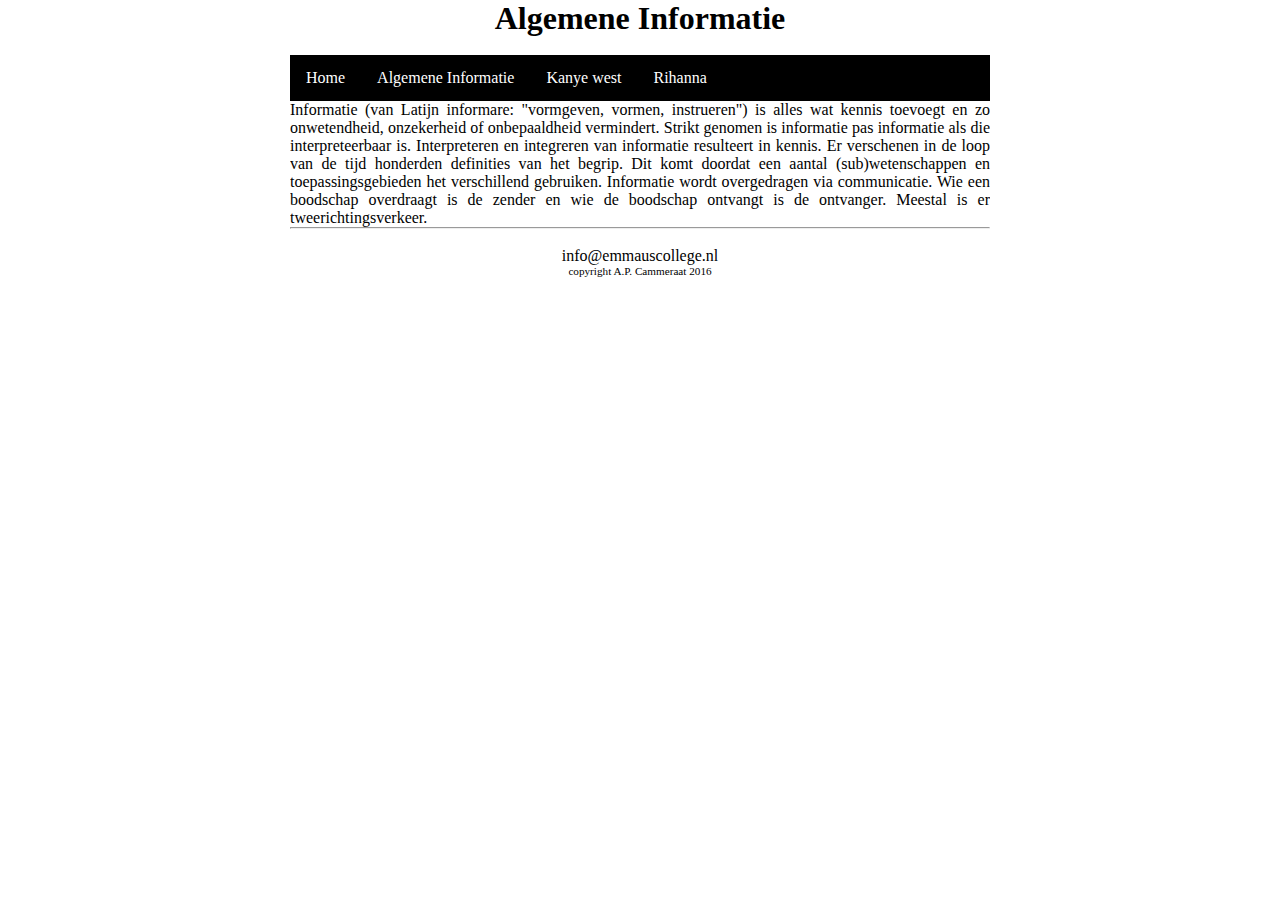
<file: drake.html>
<!DOCTYPE html>

<html>

    <head>
        <link rel="stylesheet" href="style.css">
        <title>Kanye West</title>
    </head>
    
    <body>
        <main>
            <header>
                <h1>Algemene Informatie</h1>
                <br>
            </header>
            <nav>
                <ul>
                    <li><a href="index.html">Home</a></li>
                    <li><a class="active" href="drake.html">Algemene Informatie</a></li>
                    <li><a href="Kanyewest.html">Kanye west</a></li>
                    <li><a href="Rihanna.html">Rihanna</a></li>
                </ul>
            </nav>
            
            <article>
                <p>Informatie (van Latijn informare: "vormgeven, vormen, instrueren") is alles wat kennis toevoegt en zo onwetendheid, onzekerheid of onbepaaldheid vermindert. Strikt genomen is informatie pas informatie als die interpreteerbaar is. Interpreteren en integreren van informatie resulteert in kennis. Er verschenen in de loop van de tijd honderden definities van het begrip. Dit komt doordat een aantal (sub)wetenschappen en toepassingsgebieden het verschillend gebruiken. Informatie wordt overgedragen via communicatie. Wie een boodschap overdraagt is de zender en wie de boodschap ontvangt is de ontvanger. Meestal is er tweerichtingsverkeer.</p>
            </article>
        
            <footer>
                <hr/>
                <br>
                <p>info@emmauscollege.nl</p>
                <p class="smalltext">copyright A.P. Cammeraat 2016</p>
                <br>
            </footer>
        
        </main>
    
    </body>

</html>
</file>
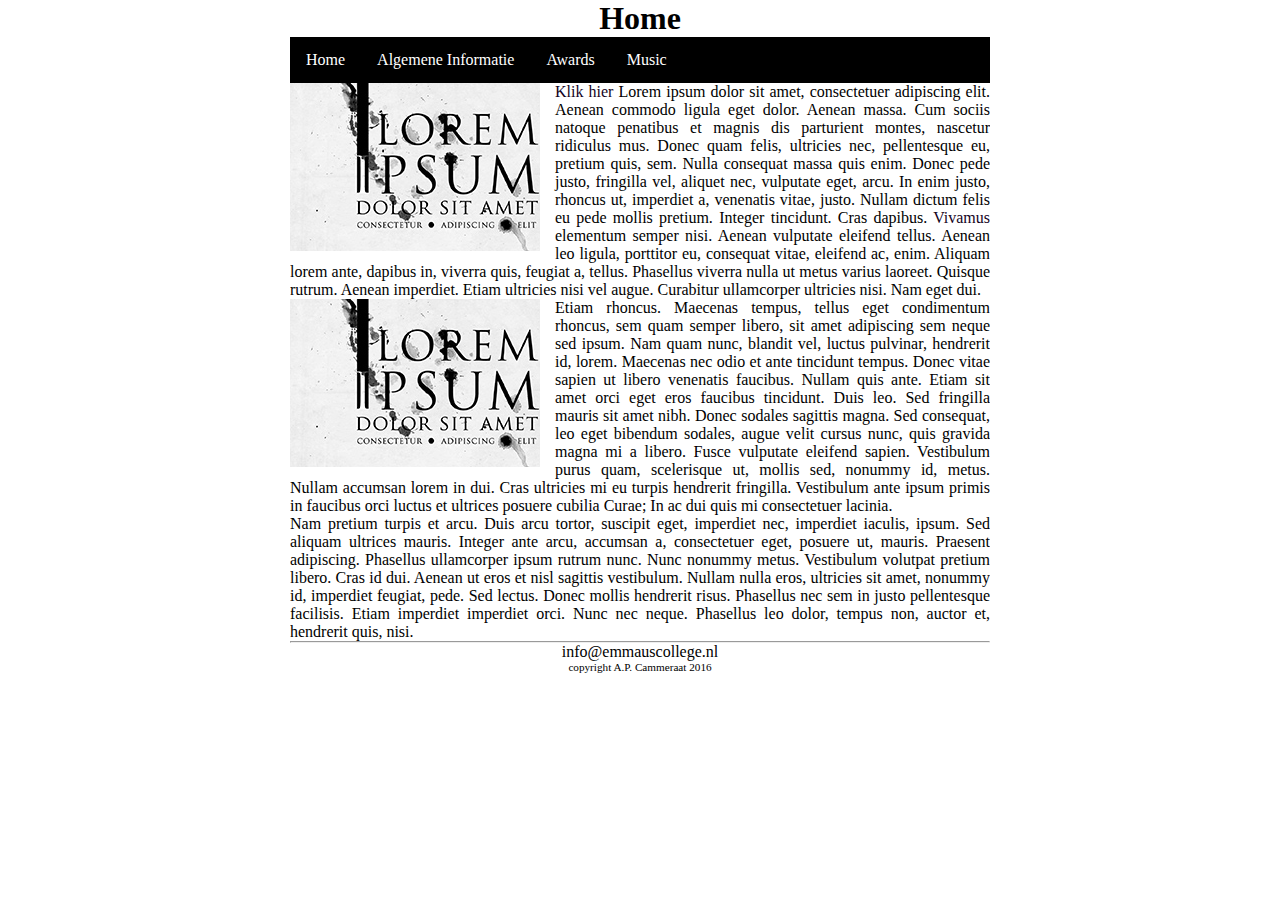
<file: home.html>
<!DOCTYPE html>

<html>

    <head>
        <link rel="stylesheet" href="style.css">
        <title>Kanye West</title>
    </head>
    
    <body>
        <main>
            <header>
                <h1 id="hoofdtitel" class="belangrijk">Home</h1>
            </header>
            
            <nav>
                <ul>
                    <li><a class="active" href="home.html">Home</a></li>
                    <li><a href="info.html">Algemene Informatie</a></li>
                    <li><a href="awards.html">Awards</a></li>
                    <li><a href="music.html">Music</a></li>
                </ul>
            </nav>
            
            <article>
                <p><img class="zweefLinks" src="afbeeldingen/loremipsum.jpg">
                <a href="http://nu.nl">Klik hier</a> Lorem ipsum dolor sit amet, consectetuer adipiscing elit. Aenean commodo ligula eget dolor. Aenean massa. Cum sociis natoque penatibus et magnis dis parturient montes, nascetur ridiculus mus. Donec quam felis, ultricies nec, pellentesque eu, pretium quis, sem. Nulla consequat massa quis enim. Donec pede justo, fringilla vel, aliquet nec, vulputate eget, arcu. In enim justo, rhoncus ut, imperdiet a, venenatis vitae, justo. Nullam dictum felis eu pede mollis pretium. Integer tincidunt. Cras dapibus. <a href="http://www.encyclo.nl/begrip/dum%20vivimus%20vivamus">Vivamus</a> elementum semper nisi. Aenean vulputate eleifend tellus. Aenean leo ligula, porttitor eu, consequat vitae, eleifend ac, enim. Aliquam lorem ante, dapibus in, viverra quis, feugiat a, tellus. Phasellus viverra nulla ut metus varius laoreet. Quisque rutrum. Aenean imperdiet. Etiam ultricies nisi vel augue. Curabitur ullamcorper ultricies nisi. Nam eget dui.</p>
                <p><img class="zweefLinks" src="afbeeldingen/loremipsum.jpg">Etiam rhoncus. Maecenas tempus, tellus eget condimentum rhoncus, sem quam semper libero, sit amet adipiscing sem neque sed ipsum. Nam quam nunc, blandit vel, luctus pulvinar, hendrerit id, lorem. Maecenas nec odio et ante tincidunt tempus. Donec vitae sapien ut libero venenatis faucibus. Nullam quis ante. Etiam sit amet orci eget eros faucibus tincidunt. Duis leo. Sed fringilla mauris sit amet nibh. Donec sodales sagittis magna. Sed consequat, leo eget bibendum sodales, augue velit cursus nunc, quis gravida magna mi a libero. Fusce vulputate eleifend sapien. Vestibulum purus quam, scelerisque ut, mollis sed, nonummy id, metus. Nullam accumsan lorem in dui. Cras ultricies mi eu turpis hendrerit fringilla. Vestibulum ante ipsum primis in faucibus orci luctus et ultrices posuere cubilia Curae; In ac dui quis mi consectetuer lacinia.</p>
                <p>Nam pretium turpis et arcu. Duis arcu tortor, suscipit eget, imperdiet nec, imperdiet iaculis, ipsum. Sed aliquam ultrices mauris. Integer ante arcu, accumsan a, consectetuer eget, posuere ut, mauris. Praesent adipiscing. Phasellus ullamcorper ipsum rutrum nunc. Nunc nonummy metus. Vestibulum volutpat pretium libero. Cras id dui. Aenean ut eros et nisl sagittis vestibulum. Nullam nulla eros, ultricies sit amet, nonummy id, imperdiet feugiat, pede. Sed lectus. Donec mollis hendrerit risus. Phasellus nec sem in justo pellentesque facilisis. Etiam imperdiet imperdiet orci. Nunc nec neque. Phasellus leo dolor, tempus non, auctor et, hendrerit quis, nisi.</p>
            </article>
        
            <footer>
                <hr/>
                <p>info@emmauscollege.nl</p>
                <p class="smalltext">copyright A.P. Cammeraat 2016</p>
            </footer>
        
        </main>
    
    </body>

</html>
</file>
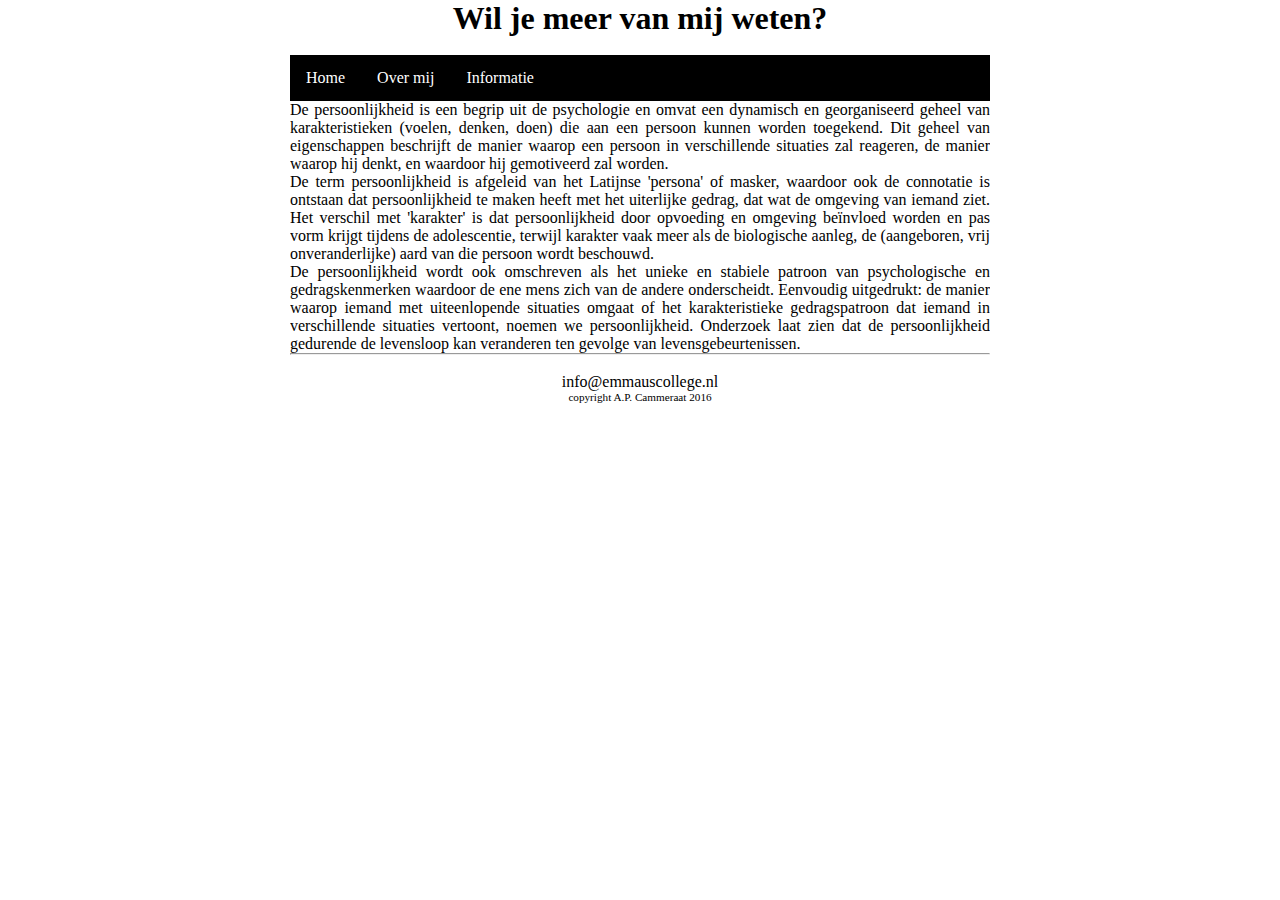
<file: kanyewest.html>
<!DOCTYPE html>

<html>

    <head>
        <link rel="stylesheet" href="style.css" />
        <title>Informatie over mij</title>
        <meta charset="utf-8" />
    </head>
    
    <body>
        <main>
            <header>
                <h1>Wil je meer van mij weten?</h1>
                <br>
            </header>
            
            <nav>
                <ul>
                    <li><a href="index.html">Home</a></li>
                    <li><a class="active" href="overmij.html">Over mij</a></li>
                    <li><a href="info.html">Informatie</a></li>
                </ul>
            </nav>
            
            
            <article>
                <p>De persoonlijkheid is een begrip uit de psychologie en omvat een dynamisch en georganiseerd geheel van karakteristieken (voelen, denken, doen) die aan een persoon kunnen worden toegekend. Dit geheel van eigenschappen beschrijft de manier waarop een persoon in verschillende situaties zal reageren, de manier waarop hij denkt, en waardoor hij gemotiveerd zal worden.</p>
                <p>De term persoonlijkheid is afgeleid van het Latijnse 'persona' of masker, waardoor ook de connotatie is ontstaan dat persoonlijkheid te maken heeft met het uiterlijke gedrag, dat wat de omgeving van iemand ziet. Het verschil met 'karakter' is dat persoonlijkheid door opvoeding en omgeving beïnvloed worden en pas vorm krijgt tijdens de adolescentie, terwijl karakter vaak meer als de biologische aanleg, de (aangeboren, vrij onveranderlijke) aard van die persoon wordt beschouwd.</p>
                <p>De persoonlijkheid wordt ook omschreven als het unieke en stabiele patroon van psychologische en gedragskenmerken waardoor de ene mens zich van de andere onderscheidt. Eenvoudig uitgedrukt: de manier waarop iemand met uiteenlopende situaties omgaat of het karakteristieke gedragspatroon dat iemand in verschillende situaties vertoont, noemen we persoonlijkheid. Onderzoek laat zien dat de persoonlijkheid gedurende de levensloop kan veranderen ten gevolge van levensgebeurtenissen.</p>
            </article>
        
            <footer>
                <hr/>
                <br>
                <p>info@emmauscollege.nl</p>
                <p class="smalltext">copyright A.P. Cammeraat 2016</p>
                <br>
            </footer>
        
        </main>
    
    </body>

</html>
</file>
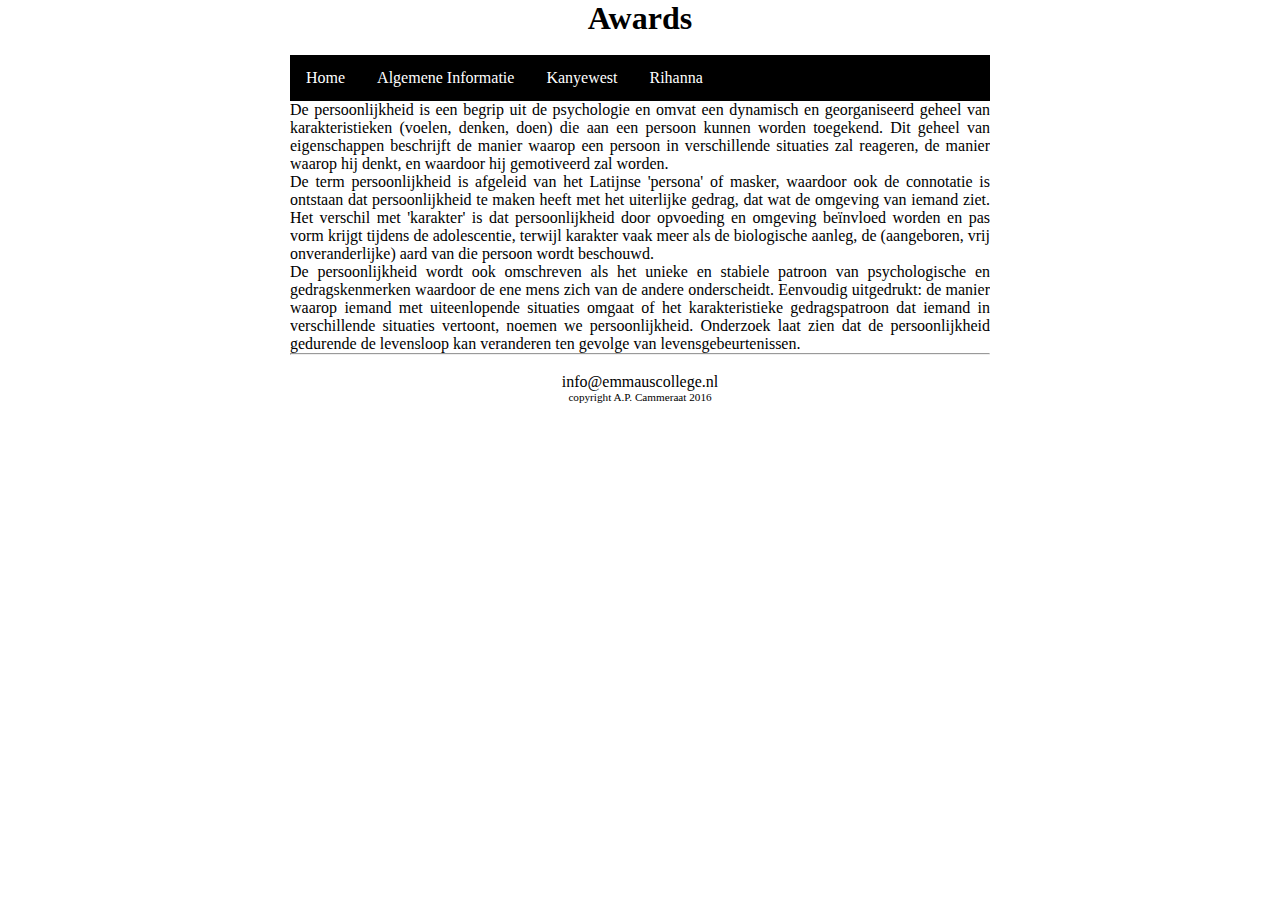
<file: Kanyewest.html>
<!DOCTYPE html>

<html>

    <head>
        <link rel="stylesheet" href="style.css">
        <title>Kanye West</title>
    </head>
    
    <body>
        <main>
            <header>
                <h1>Awards</h1>
                <br>
            </header>
            
            <nav>
                <ul>
                    <li><a href="index.html">Home</a></li>
                    <li><a href="drake.html">Algemene Informatie</a></li>
                    <li><a class="active" href="Kanyewest.html">Kanyewest</a></li>
                    <li><a href="Rihanna.html">Rihanna</a></li>
                </ul>
            </nav>
            
            
            <article>
                <p>De persoonlijkheid is een begrip uit de psychologie en omvat een dynamisch en georganiseerd geheel van karakteristieken (voelen, denken, doen) die aan een persoon kunnen worden toegekend. Dit geheel van eigenschappen beschrijft de manier waarop een persoon in verschillende situaties zal reageren, de manier waarop hij denkt, en waardoor hij gemotiveerd zal worden.</p>
                <p>De term persoonlijkheid is afgeleid van het Latijnse 'persona' of masker, waardoor ook de connotatie is ontstaan dat persoonlijkheid te maken heeft met het uiterlijke gedrag, dat wat de omgeving van iemand ziet. Het verschil met 'karakter' is dat persoonlijkheid door opvoeding en omgeving beïnvloed worden en pas vorm krijgt tijdens de adolescentie, terwijl karakter vaak meer als de biologische aanleg, de (aangeboren, vrij onveranderlijke) aard van die persoon wordt beschouwd.</p>
                <p>De persoonlijkheid wordt ook omschreven als het unieke en stabiele patroon van psychologische en gedragskenmerken waardoor de ene mens zich van de andere onderscheidt. Eenvoudig uitgedrukt: de manier waarop iemand met uiteenlopende situaties omgaat of het karakteristieke gedragspatroon dat iemand in verschillende situaties vertoont, noemen we persoonlijkheid. Onderzoek laat zien dat de persoonlijkheid gedurende de levensloop kan veranderen ten gevolge van levensgebeurtenissen.</p>
            </article>
        
            <footer>
                <hr/>
                <br>
                <p>info@emmauscollege.nl</p>
                <p class="smalltext">copyright A.P. Cammeraat 2016</p>
                <br>
            </footer>
        
        </main>
    
    </body>

</html>
</file>
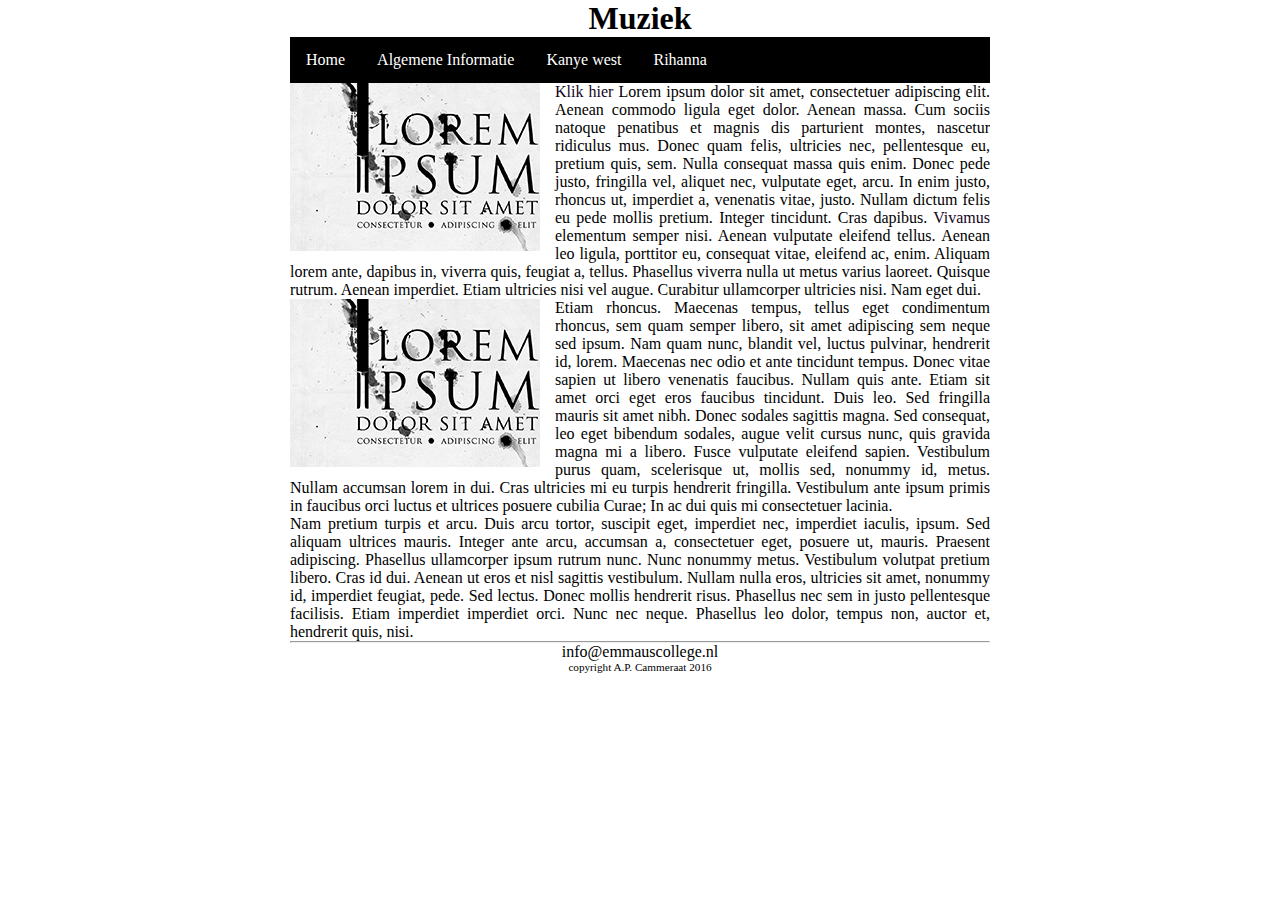
<file: Rihanna.html>
<!DOCTYPE html>

<html>

    <head>
        <link rel="stylesheet" href="style.css">
        <title>Kanye West</title>
    </head>
    
    <body>
        <main>
            <header>
                <h1 id="hoofdtitel" class="belangrijk">Muziek</h1>
            </header>
            
            <nav>
                <ul>
                    <li><a href="index.html">Home</a></li>
                    <li><a href="drake.html">Algemene Informatie</a></li>
                    <li><a href="Kanyewest.html">Kanye west</a></li>
                    <li><a class="active" href="Rihanna.html">Rihanna</a></li>
                </ul>
            </nav>
            
            <article>
                <p><img class="zweefLinks" src="afbeeldingen/loremipsum.jpg">
                <a href="http://nu.nl">Klik hier</a> Lorem ipsum dolor sit amet, consectetuer adipiscing elit. Aenean commodo ligula eget dolor. Aenean massa. Cum sociis natoque penatibus et magnis dis parturient montes, nascetur ridiculus mus. Donec quam felis, ultricies nec, pellentesque eu, pretium quis, sem. Nulla consequat massa quis enim. Donec pede justo, fringilla vel, aliquet nec, vulputate eget, arcu. In enim justo, rhoncus ut, imperdiet a, venenatis vitae, justo. Nullam dictum felis eu pede mollis pretium. Integer tincidunt. Cras dapibus. <a href="http://www.encyclo.nl/begrip/dum%20vivimus%20vivamus">Vivamus</a> elementum semper nisi. Aenean vulputate eleifend tellus. Aenean leo ligula, porttitor eu, consequat vitae, eleifend ac, enim. Aliquam lorem ante, dapibus in, viverra quis, feugiat a, tellus. Phasellus viverra nulla ut metus varius laoreet. Quisque rutrum. Aenean imperdiet. Etiam ultricies nisi vel augue. Curabitur ullamcorper ultricies nisi. Nam eget dui.</p>
                <p><img class="zweefLinks" src="afbeeldingen/loremipsum.jpg">Etiam rhoncus. Maecenas tempus, tellus eget condimentum rhoncus, sem quam semper libero, sit amet adipiscing sem neque sed ipsum. Nam quam nunc, blandit vel, luctus pulvinar, hendrerit id, lorem. Maecenas nec odio et ante tincidunt tempus. Donec vitae sapien ut libero venenatis faucibus. Nullam quis ante. Etiam sit amet orci eget eros faucibus tincidunt. Duis leo. Sed fringilla mauris sit amet nibh. Donec sodales sagittis magna. Sed consequat, leo eget bibendum sodales, augue velit cursus nunc, quis gravida magna mi a libero. Fusce vulputate eleifend sapien. Vestibulum purus quam, scelerisque ut, mollis sed, nonummy id, metus. Nullam accumsan lorem in dui. Cras ultricies mi eu turpis hendrerit fringilla. Vestibulum ante ipsum primis in faucibus orci luctus et ultrices posuere cubilia Curae; In ac dui quis mi consectetuer lacinia.</p>
                <p>Nam pretium turpis et arcu. Duis arcu tortor, suscipit eget, imperdiet nec, imperdiet iaculis, ipsum. Sed aliquam ultrices mauris. Integer ante arcu, accumsan a, consectetuer eget, posuere ut, mauris. Praesent adipiscing. Phasellus ullamcorper ipsum rutrum nunc. Nunc nonummy metus. Vestibulum volutpat pretium libero. Cras id dui. Aenean ut eros et nisl sagittis vestibulum. Nullam nulla eros, ultricies sit amet, nonummy id, imperdiet feugiat, pede. Sed lectus. Donec mollis hendrerit risus. Phasellus nec sem in justo pellentesque facilisis. Etiam imperdiet imperdiet orci. Nunc nec neque. Phasellus leo dolor, tempus non, auctor et, hendrerit quis, nisi.</p>
            </article>
        
            <footer>
                <hr/>
                <p>info@emmauscollege.nl</p>
                <p class="smalltext">copyright A.P. Cammeraat 2016</p>
            </footer>
        
        </main>
    
    </body>

</html>
</file>
<file: style.css>
/* Bassis instellingen */
* {
/*    border: solid 2px black;*/
    margin: 0px;
    box-sizing: border-box;
    overflow:auto;
}

/* Basislayout */

html, body {
    height: 100%;
    padding: 0;
    background-color:#ffffff;  
    
    color: #000000;
    font: Verdana, Arial, Sans-Serif;
}


main {
    margin: 0 auto;
    width: 700px;
    position: relative;
}


article {
    text-align: justify;
}


header {
    color: rgb(0, 0, 0);
    text-align: center;
}


footer {
    text-align: center;
    padding-bottom: 10px;
}
/* music page layout */
.kolomlinks {
    width: 235px;
    float:left;
    margin: 10px;
}
.kolomRechts {
    width: calc(100% - 200px - 75px);
    float:right;
    margin: 10px;
}





/* specifieke stijlen */

img.zweefLinks {
    float: left;
    margin-right: 15px;
}

.smalltext {
    font-size: 0.7em;
}

a {
    color: rgb(21, 3, 29);
    text-decoration: none;
}

a:hover {
    text-decoration: underline;
}


/* navigatiebalk */
nav ul {
    list-style-type: none;
    margin: auto;
    padding: 0;
    background-color:#000000;
    overflow: hidden;
}

nav ul li {
    float: left;
}

nav li a {
    display: block;
    color:white;
    text-align: center;
    padding: 14px 16px;
    text-decoration: none;
}

nav li a:hover {
    background-color: #636363;
}

nav li a.active {
    background-color:#000000;
}
</file>
